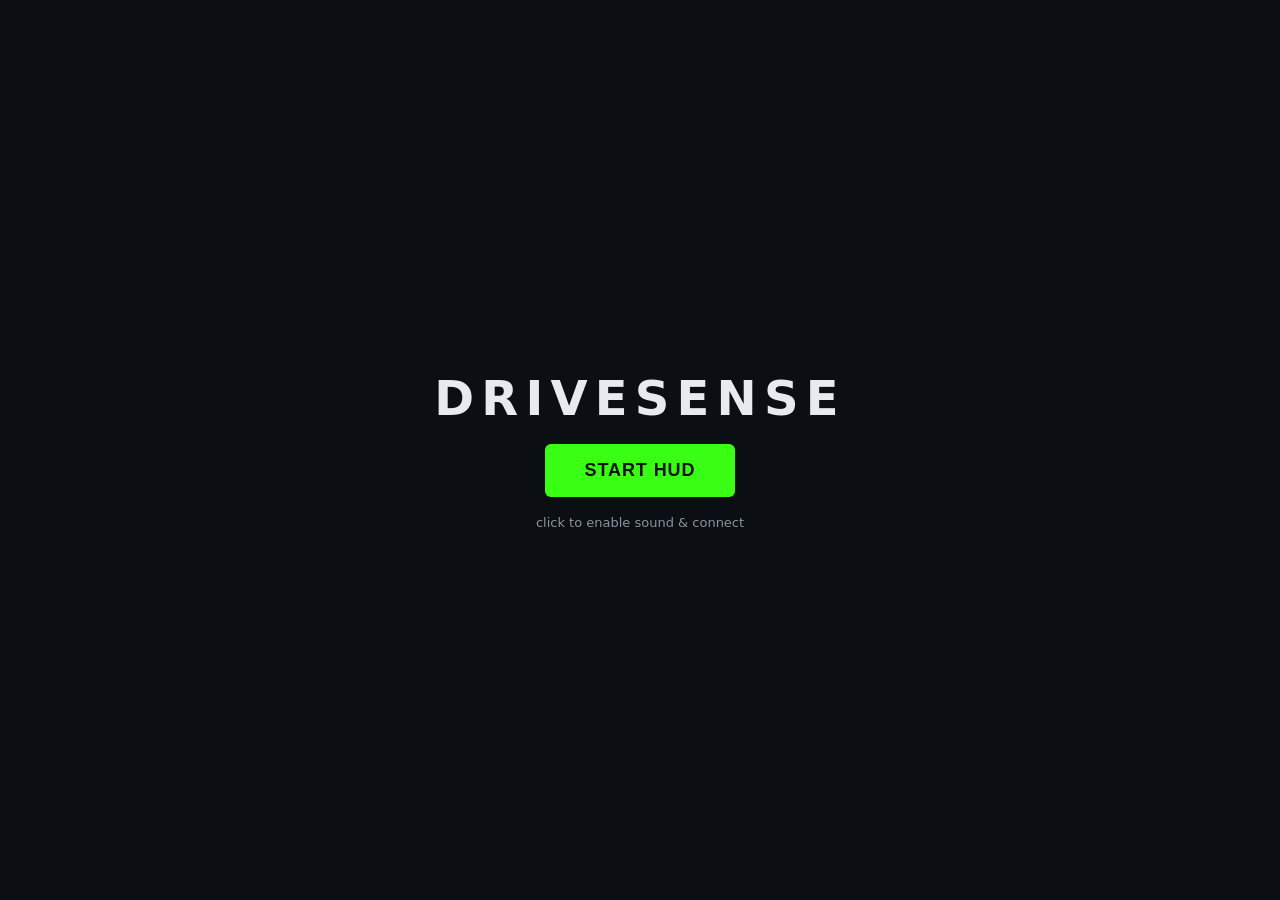
<file: frontend/index.html>
<!doctype html>
<html lang="en">
<head>
  <meta charset="utf-8" />
  <meta name="viewport" content="width=device-width, initial-scale=1" />
  <title>DriveSense HUD</title>
  <link rel="stylesheet" href="hud.css" />
</head>
<body>
  <div id="app">
    <div id="strip">
      <span id="conn-dot"></span>
      <span id="conn-label">OFFLINE</span>
      <span id="fps">-- fps</span>
      <span id="ego">STOPPED</span>
      <span id="sound">&#128266;</span>
      <a id="metrics-link" href="metrics.html">&#128202; METRICS</a>
    </div>

    <div id="stage">
      <canvas id="canvas" width="1280" height="720"></canvas>
      <div id="banner"></div>
    </div>

    <div id="readout">LAST: --</div>
  </div>

  <div id="start-overlay">
    <div id="start-title">DRIVESENSE</div>
    <button id="start-btn" type="button">START HUD</button>
    <div id="start-hint">click to enable sound &amp; connect</div>
  </div>

  <script src="hud.js"></script>
</body>
</html>
</file>
<file: frontend/hud.css>
:root {
  --bg: #0b0e12;
  --panel: #14181f;
  --border: #262c36;
  --text: #e7ebf0;
  --text-dim: #8a93a1;
  --accent: #39ff14;
  --danger: #ff3b3b;
  --amber: #ffb020;
}

* {
  box-sizing: border-box;
}

html,
body {
  margin: 0;
  height: 100%;
  background: var(--bg);
  color: var(--text);
  font-family: "Segoe UI", system-ui, -apple-system, sans-serif;
  overflow: hidden;
}

#app {
  display: flex;
  flex-direction: column;
  height: 100vh;
}

/* -- status strip -- */

#strip {
  display: flex;
  align-items: center;
  gap: 20px;
  padding: 10px 16px;
  background: var(--panel);
  border-bottom: 1px solid var(--border);
  font-size: 14px;
  letter-spacing: 0.02em;
  flex: 0 0 auto;
}

#conn-dot {
  width: 10px;
  height: 10px;
  border-radius: 50%;
  background: var(--danger);
  flex: 0 0 auto;
}

#conn-dot.live {
  background: var(--accent);
}

#conn-dot.stalled,
#conn-dot.reconnecting {
  background: var(--amber);
}

#conn-dot.reconnecting {
  animation: pulse 1s ease-in-out infinite;
}

@keyframes pulse {
  0%, 100% { opacity: 1; }
  50% { opacity: 0.35; }
}

#conn-label {
  min-width: 6ch;
  font-weight: 600;
}

#fps {
  color: var(--text-dim);
  min-width: 6ch;
}

#ego {
  padding: 2px 10px;
  border-radius: 4px;
  background: #2a3542;
  color: var(--text-dim);
  font-weight: 600;
  font-size: 12px;
}

#ego.moving {
  background: #1f3a24;
  color: var(--accent);
}

#sound {
  margin-left: auto;
  font-size: 18px;
  opacity: 0.4;
}

#sound.armed {
  opacity: 1;
}

#metrics-link {
  color: var(--text-dim);
  text-decoration: none;
  font-size: 13px;
  border: 1px solid var(--border);
  padding: 4px 10px;
  border-radius: 4px;
}

#metrics-link:hover {
  color: var(--text);
  border-color: var(--text-dim);
}

/* -- stage -- */

#stage {
  flex: 1 1 auto;
  display: flex;
  align-items: center;
  justify-content: center;
  position: relative;
  min-height: 0;
  background: #000;
}

#canvas {
  max-width: 100%;
  max-height: 100%;
  object-fit: contain;
}

#banner {
  position: absolute;
  left: 50%;
  bottom: 12%;
  transform: translate(-50%, 12px);
  padding: 16px 32px;
  background: rgba(200, 20, 20, 0.92);
  border: 2px solid #fff;
  border-radius: 6px;
  font-size: clamp(18px, 4vw, 34px);
  font-weight: 800;
  letter-spacing: 0.03em;
  text-align: center;
  opacity: 0;
  pointer-events: none;
  transition: opacity 300ms ease, transform 300ms ease;
  white-space: nowrap;
}

#banner.show {
  opacity: 1;
  transform: translate(-50%, 0);
}

/* -- last-alert readout -- */

#readout {
  flex: 0 0 auto;
  padding: 8px 16px;
  background: var(--panel);
  border-top: 1px solid var(--border);
  color: var(--text-dim);
  font-size: 13px;
}

/* -- start overlay -- */

#start-overlay {
  position: fixed;
  inset: 0;
  z-index: 10;
  display: flex;
  flex-direction: column;
  align-items: center;
  justify-content: center;
  gap: 18px;
  background: var(--bg);
}

#start-overlay.hidden {
  display: none;
}

#start-title {
  font-size: clamp(28px, 6vw, 48px);
  font-weight: 800;
  letter-spacing: 0.15em;
}

#start-btn {
  padding: 16px 40px;
  font-size: 18px;
  font-weight: 700;
  letter-spacing: 0.05em;
  color: #04140a;
  background: var(--accent);
  border: none;
  border-radius: 6px;
  cursor: pointer;
}

#start-btn:active {
  transform: translateY(1px);
}

#start-hint {
  color: var(--text-dim);
  font-size: 13px;
}
</file>
